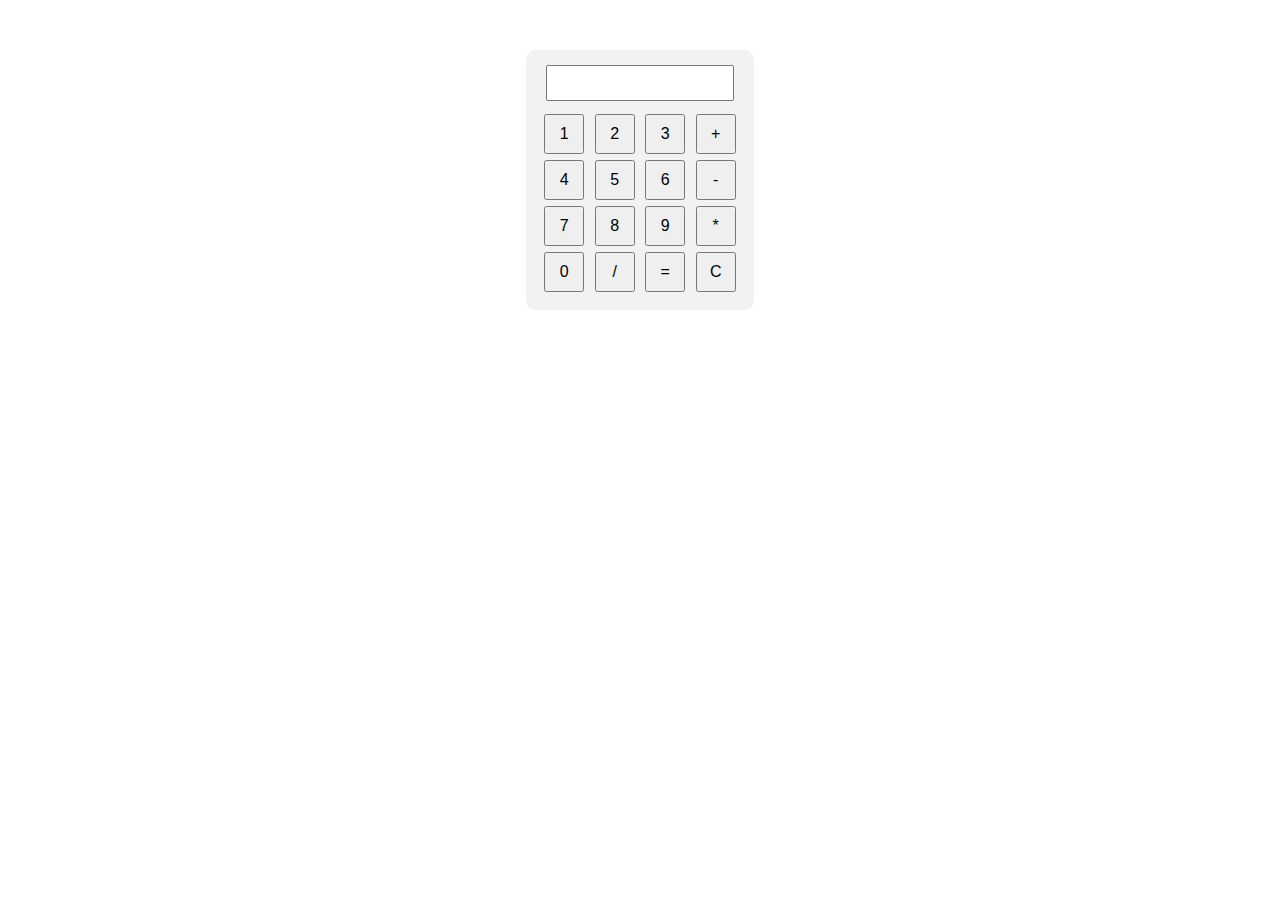
<file: index.html>
<!DOCTYPE html>
<html lang="en">
<head>
    <meta charset="UTF-8">
    <meta name="viewport" content="width=device-width, initial-scale=1.0">
    <title>Document</title>
    <link rel="stylesheet" href="style.css">
</head>
<body>
    <div class="calc">
        <input type="text"id="display"readonly><br>
        <button onclick="add('1')">1</button>
        <button onclick="add('2')">2</button>
        <button onclick="add('3')">3</button>
        <button onclick="add('+')">+</button><br>
        <button onclick="add('4')">4</button>
        <button onlcick="add('5')">5</button>
        <button onclick="add('6')">6</button>
        <button onclick="add('-')">-</button><br>
        <button onclick="add('7')">7</button>
        <button onclick="add('8')">8</button>
        <button onclick="add('9')">9</button>
        <button onclick="add('*')">*</button><br>
        <button onclick="add('0')">0</button>
        <button onclick="add('/')">/</button>
        <button onclick="calc()">=</button>
        <button onclick="clr()">C</button>
    </div>
    
    <script src="script.js"></script>
</body>
</html>
</file>
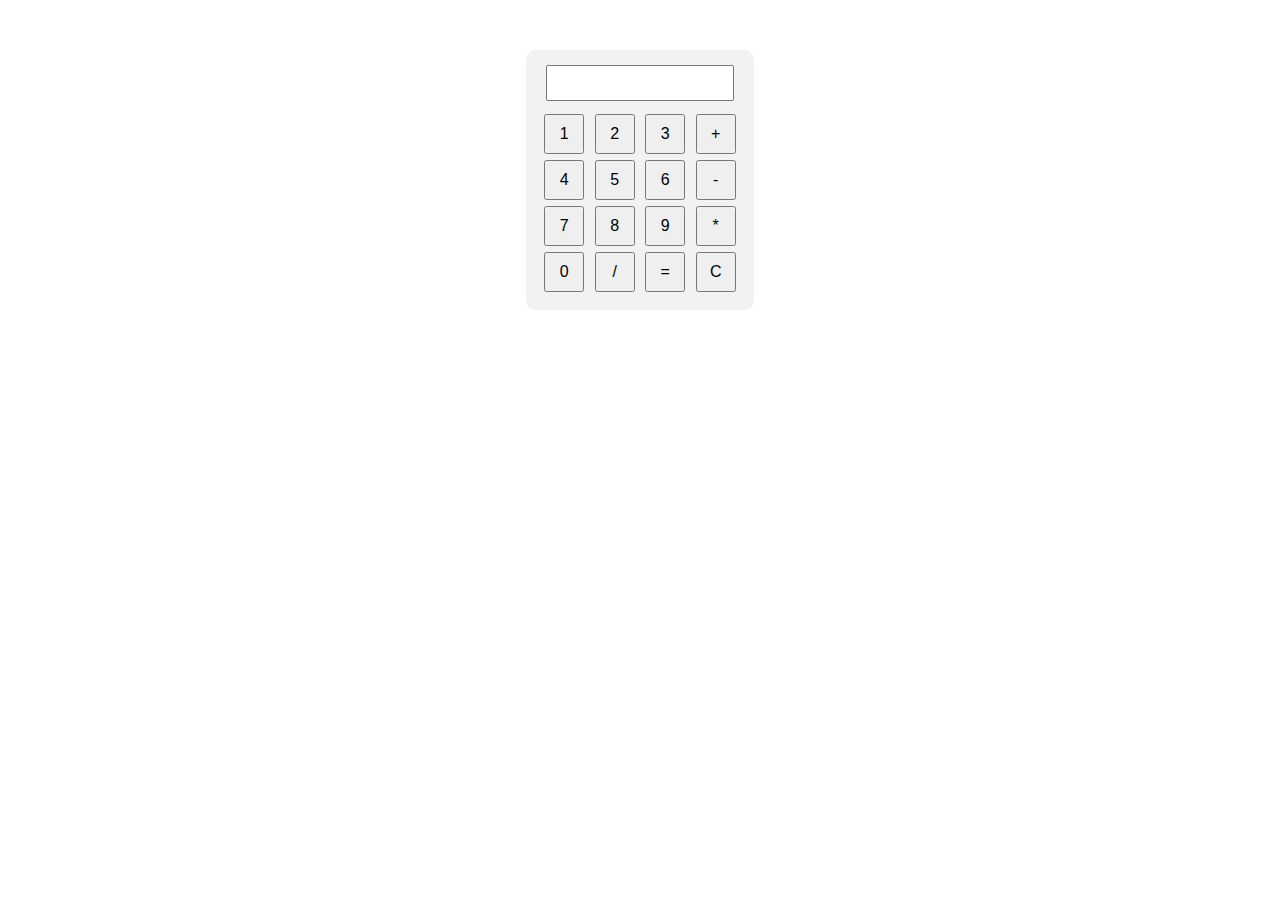
<file: calculator.html>
<!DOCTYPE html>
<html lang="en">
<head>
    <meta charset="UTF-8">
    <meta name="viewport" content="width=device-width, initial-scale=1.0">
    <title>Document</title>
    <link rel="stylesheet" href="style.css">
</head>
<body>
    <div class="calc">
        <input type="text"id="display"readonly><br>
        <button onclick="add('1')">1</button>
        <button onclick="add('2')">2</button>
        <button onclick="add('3')">3</button>
        <button onclick="add('+')">+</button><br>
        <button onclick="add('4')">4</button>
        <button onlcick="add('5')">5</button>
        <button onclick="add('6')">6</button>
        <button onclick="add('-')">-</button><br>
        <button onclick="add('7')">7</button>
        <button onclick="add('8')">8</button>
        <button onclick="add('9')">9</button>
        <button onclick="add('*')">*</button><br>
        <button onclick="add('0')">0</button>
        <button onclick="add('/')">/</button>
        <button onclick="calc()">=</button>
        <button onclick="clr()">C</button>
    </div>
    
    <script src="script.js"></script>
</body>
</html>
</file>
<file: style.css>
body {
  font-family: Arial;
  text-align: center;
  margin-top: 50px;
}

.calc {
  display: inline-block;
  background: #f2f2f2;
  padding: 15px;
  border-radius: 10px;
}

input {
  width: 180px;
  height: 30px;
  text-align: right;
  margin-bottom: 10px;
  font-size: 16px;
}

button {
  width: 40px;
  height: 40px;
  margin: 3px;
  font-size: 16px;
  cursor: pointer;
}
</file>
